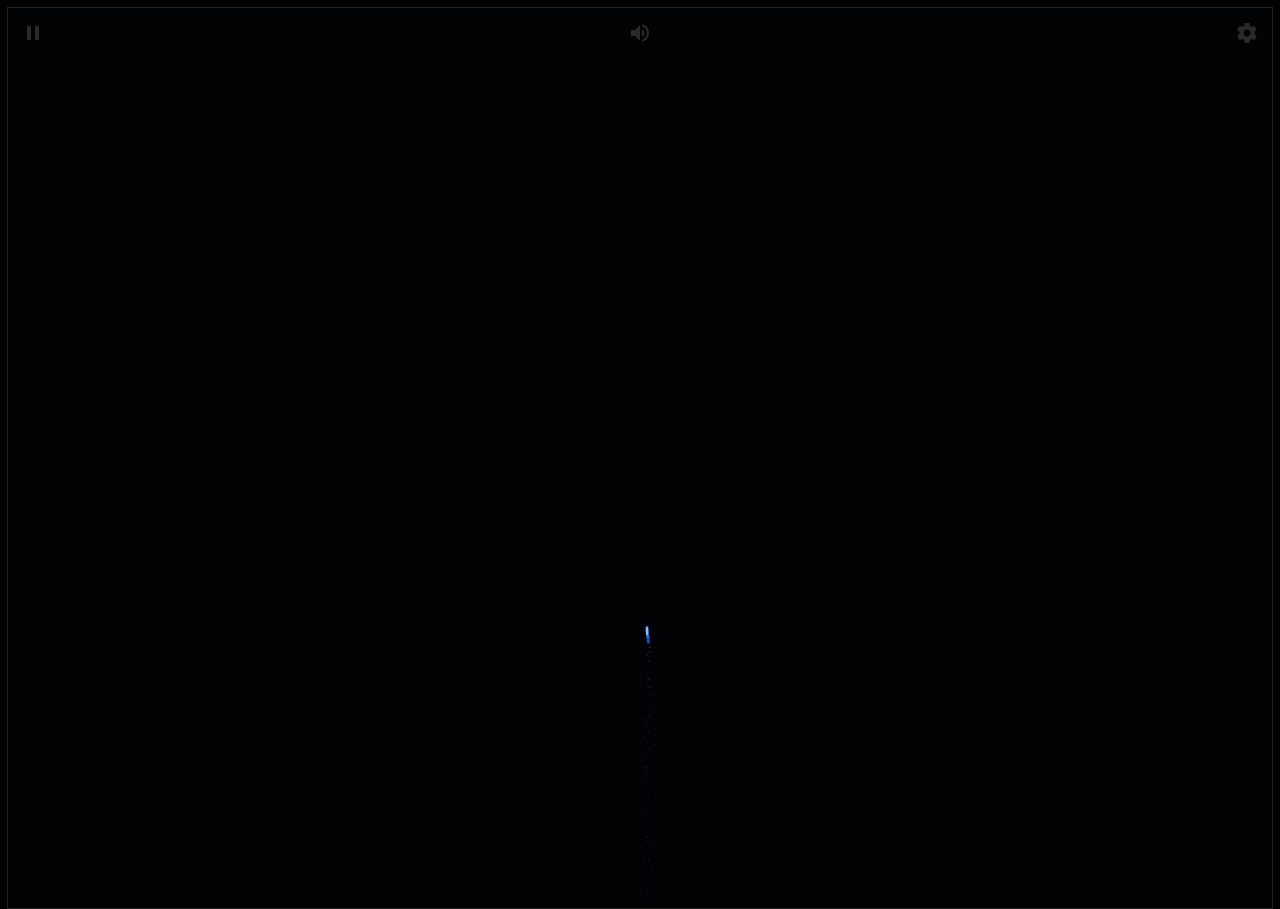
<file: index.html>
<!DOCTYPE html>
<html lang="en">
	<head>
		<meta charset="UTF-8" />
		<title>烟花模拟器</title>
		<meta name="viewport" content="width=device-width, initial-scale=1, user-scalable=no" />
		<meta name="mobile-web-app-capable" content="yes" />
		<meta name="apple-mobile-web-app-capable" content="yes" />
		<meta name="theme-color" content="#000000" />
		<link rel="shortcut icon" type="image/png" href="./images/favicon.png" />
		<link rel="icon" type="image/png" href="./images/favicon.png" />
		<link rel="apple-touch-icon-precomposed" href="./images/favicon.png" />
		<meta name="msapplication-TileColor" content="#000000" />
		<meta name="msapplication-TileImage" content="./images/favicon.png" />
		<link href="./fonts/css.css" rel="stylesheet" />
		<link rel="stylesheet" href="./css/style.css" />
	</head>
	<body>
		<!-- partial:index.partial.html -->
		<!-- SVG Spritesheet -->
		<div style="height: 0; width: 0; position: absolute; visibility: hidden">
			<svg xmlns="http://www.w3.org/2000/svg">
				<symbol id="icon-play" viewBox="0 0 24 24">
					<path d="M8 5v14l11-7z" />
				</symbol>
				<symbol id="icon-pause" viewBox="0 0 24 24">
					<path d="M6 19h4V5H6v14zm8-14v14h4V5h-4z" />
				</symbol>
				<symbol id="icon-close" viewBox="0 0 24 24">
					<path d="M19 6.41L17.59 5 12 10.59 6.41 5 5 6.41 10.59 12 5 17.59 6.41 19 12 13.41 17.59 19 19 17.59 13.41 12z" />
				</symbol>
				<symbol id="icon-settings" viewBox="0 0 24 24">
					<path d="M19.43 12.98c.04-.32.07-.64.07-.98s-.03-.66-.07-.98l2.11-1.65c.19-.15.24-.42.12-.64l-2-3.46c-.12-.22-.39-.3-.61-.22l-2.49 1c-.52-.4-1.08-.73-1.69-.98l-.38-2.65C14.46 2.18 14.25 2 14 2h-4c-.25 0-.46.18-.49.42l-.38 2.65c-.61.25-1.17.59-1.69.98l-2.49-1c-.23-.09-.49 0-.61.22l-2 3.46c-.13.22-.07.49.12.64l2.11 1.65c-.04.32-.07.65-.07.98s.03.66.07.98l-2.11 1.65c-.19.15-.24.42-.12.64l2 3.46c.12.22.39.3.61.22l2.49-1c.52.4 1.08.73 1.69.98l.38 2.65c.03.24.24.42.49.42h4c.25 0 .46-.18.49-.42l.38-2.65c.61-.25 1.17-.59 1.69-.98l2.49 1c.23.09.49 0 .61-.22l2-3.46c.12-.22.07-.49-.12-.64l-2.11-1.65zM12 15.5c-1.93 0-3.5-1.57-3.5-3.5s1.57-3.5 3.5-3.5 3.5 1.57 3.5 3.5-1.57 3.5-3.5 3.5z" />
				</symbol>
				<symbol id="icon-sound-on" viewBox="0 0 24 24">
					<path d="M3 9v6h4l5 5V4L7 9H3zm13.5 3c0-1.77-1.02-3.29-2.5-4.03v8.05c1.48-.73 2.5-2.25 2.5-4.02zM14 3.23v2.06c2.89.86 5 3.54 5 6.71s-2.11 5.85-5 6.71v2.06c4.01-.91 7-4.49 7-8.77s-2.99-7.86-7-8.77z" />
				</symbol>
				<symbol id="icon-sound-off" viewBox="0 0 24 24">
					<path d="M16.5 12c0-1.77-1.02-3.29-2.5-4.03v2.21l2.45 2.45c.03-.2.05-.41.05-.63zm2.5 0c0 .94-.2 1.82-.54 2.64l1.51 1.51C20.63 14.91 21 13.5 21 12c0-4.28-2.99-7.86-7-8.77v2.06c2.89.86 5 3.54 5 6.71zM4.27 3L3 4.27 7.73 9H3v6h4l5 5v-6.73l4.25 4.25c-.67.52-1.42.93-2.25 1.18v2.06c1.38-.31 2.63-.95 3.69-1.81L19.73 21 21 19.73l-9-9L4.27 3zM12 4L9.91 6.09 12 8.18V4z" />
				</symbol>
			</svg>
		</div>
		<!-- App -->
		<div class="container">
			<div class="loading-init">
				<div class="loading-init__header">加载中</div>
				<div class="loading-init__status">正在装配烟花</div>
			</div>
			<div class="stage-container remove">
				<div class="canvas-container">
					<canvas id="trails-canvas"> </canvas>
					<canvas id="main-canvas"> </canvas>
				</div>
				<div class="controls">
					<div class="btn pause-btn">
						<svg fill="white" width="24" height="24">
							<use href="#icon-pause" xlink:href="#icon-pause"></use>
						</svg>
					</div>
					<div class="btn sound-btn">
						<svg fill="white" width="24" height="24">
							<use href="#icon-sound-off" xlink:href="#icon-sound-off"></use>
						</svg>
					</div>
					<div class="btn settings-btn">
						<svg fill="white" width="24" height="24">
							<use href="#icon-settings" xlink:href="#icon-settings"></use>
						</svg>
					</div>
				</div>
				<div class="menu hide">
					<div class="menu__inner-wrap">
						<div class="btn btn--bright close-menu-btn">
							<svg fill="white" width="24" height="24">
								<use href="#icon-close" xlink:href="#icon-close"></use>
							</svg>
						</div>
						<div class="menu__header">设置</div>
						<div class="menu__subheader">若想了解更多信息 请点击任意标签</div>
						<form>
							<div class="form-option form-option--select">
								<label class="shell-type-label"> 烟花类型 </label>
								<select class="shell-type"></select>
							</div>
							<div class="form-option form-option--select">
								<label class="shell-size-label"> 烟花大小 </label>
								<select class="shell-size"></select>
							</div>
							<div class="form-option form-option--select">
								<label class="quality-ui-label"> 画质 </label>
								<select class="quality-ui"></select>
							</div>
							<div class="form-option form-option--select">
								<label class="sky-lighting-label"> 照亮天空 </label>
								<select class="sky-lighting"></select>
							</div>
							<div class="form-option form-option--select">
								<label class="scaleFactor-label"> 缩放 </label>
								<select class="scaleFactor"></select>
							</div>
							<div class="form-option form-option--checkbox">
								<label class="word-shell-label"> 文字烟花 </label>
								<input class="word-shell" type="checkbox" />
							</div>
							<div class="form-option form-option--checkbox">
								<label class="auto-launch-label"> 自动放烟花 </label>
								<input class="auto-launch" type="checkbox" />
							</div>
							<div class="form-option form-option--checkbox form-option--finale-mode">
								<label class="finale-mode-label"> 同时放更多的烟花 </label>
								<input class="finale-mode" type="checkbox" />
							</div>
							<div class="form-option form-option--checkbox">
								<label class="hide-controls-label"> 隐藏控制按钮 </label>
								<input class="hide-controls" type="checkbox" />
							</div>
							<div class="form-option form-option--checkbox form-option--fullscreen">
								<label class="fullscreen-label"> 全屏 </label>
								<input class="fullscreen" type="checkbox" />
							</div>
							<div class="form-option form-option--checkbox">
								<label class="long-exposure-label"> 保留烟花的火花 </label>
								<input class="long-exposure" type="checkbox" />
							</div>
						</form>
						<div class="credits">
							<p class="copyright">
								<script>
									var mydate = new Date();
									document.writeln("Copyright&nbsp;&copy;&nbsp;2021 - " + mydate.getFullYear() + '&nbsp;<a target="_blank" href="https://www.nianbroken.top/">碎念_Nian</a><br />All&nbsp;Rights&nbsp;Reserved');
								</script>
							</p>
						</div>
					</div>
				</div>
			</div>
			<div class="help-modal">
				<div class="help-modal__overlay"></div>
				<div class="help-modal__dialog">
					<div class="help-modal__header"></div>
					<div class="help-modal__body"></div>
					<button type="button" class="help-modal__close-btn">关闭</button>
				</div>
			</div>
		</div>

		<!-- partial -->
		<script src="./js/fscreen.js"></script>
		<script src="./js/Stage.js"></script>
		<script src="./js/MyMath.js"></script>
		<script src="./js/script.js"></script>
		<script>
			// 添加双击和键盘事件进入抽奖页面
			document.addEventListener('dblclick', function() {
				window.location.href = 'lottery.html';
			});

			// 添加空格和回车键跳转
			document.addEventListener('keydown', function(event) {
				if (event.code === 'Space' || event.code === 'Enter') {
					window.location.href = 'lottery.html';
				}
			});
		</script>
	</body>
</html>
</file>
<file: fonts/css.css>
/* cyrillic */
@font-face {
	font-family: "Russo One";
	font-style: normal;
	font-weight: 400;
	src: url(./Z9XUDmZRWg6M1LvRYsHOy8mJrrg.woff2) format("woff2");
	unicode-range: U+0301, U+0400-045F, U+0490-0491, U+04B0-04B1, U+2116;
}
/* latin-ext */
@font-face {
	font-family: "Russo One";
	font-style: normal;
	font-weight: 400;
	src: url(./Z9XUDmZRWg6M1LvRYsHOwcmJrrg.woff2) format("woff2");
	unicode-range: U+0100-024F, U+0259, U+1E00-1EFF, U+2020, U+20A0-20AB, U+20AD-20CF, U+2113, U+2C60-2C7F, U+A720-A7FF;
}
/* latin */
@font-face {
	font-family: "Russo One";
	font-style: normal;
	font-weight: 400;
	src: url(./Z9XUDmZRWg6M1LvRYsHOz8mJ.woff2) format("woff2");
	unicode-range: U+0000-00FF, U+0131, U+0152-0153, U+02BB-02BC, U+02C6, U+02DA, U+02DC, U+2000-206F, U+2074, U+20AC, U+2122, U+2191, U+2193, U+2212, U+2215, U+FEFF, U+FFFD;
}

@font-face {
	font-family: "华文琥珀";
	font-style: normal;
	font-weight: 400;
	src: url(./华文琥珀.ttf) format("truetype");
	unicode-range: U+0000-00FF, U+0131, U+0152-0153, U+02BB-02BC, U+02C6, U+02DA, U+02DC, U+2000-206F, U+2074, U+20AC, U+2122, U+2191, U+2193, U+2212, U+2215, U+FEFF, U+FFFD;
}
</file>
<file: css/style.css>
/*
此源码是基于 XgpNwb 的二次修改
Github：https://github.com/NianBroken/Firework_Simulator
Gitee：https://gitee.com/nianbroken/Firework_Simulator
*/

/* 自定义滚动条样式 */
::-webkit-scrollbar {
	/* 选择整体滚动条 */
	width: 0px; /* 设置滚动条的宽度 */
}

::-webkit-scrollbar-track {
	/* 选择滚动条背景 */
	background: #f1f1f1; /* 设置滚动条背景颜色 */
}

::-webkit-scrollbar-thumb {
	/* 选择滚动条手柄 */
	background: #888; /* 设置滚动条手柄的颜色 */
}

::-webkit-scrollbar-thumb:hover {
	/* 鼠标悬停时选择滚动条手柄 */
	background: #555; /* 设置鼠标悬停时滚动条手柄的颜色 */
}

* {
	position: relative;
	box-sizing: border-box;
}

html,
body {
	height: 100%;
}

html {
	background-color: #000;
}

body {
	overflow: hidden;
	color: rgba(255, 255, 255, 0.5);
	font-family: "Russo One", arial, sans-serif;
	line-height: 1.25;
	letter-spacing: 0.06em;
}

.hide {
	opacity: 0;
	visibility: hidden;
}

.remove {
	display: none !important;
}

.blur {
	filter: blur(12px);
}

.container {
	height: 100%;
	display: flex;
	justify-content: center;
	align-items: center;
}

.loading-init {
	width: 100%;
	align-self: center;
	text-align: center;
	text-transform: uppercase;
}
.loading-init__header {
	font-size: 2.2em;
}
.loading-init__status {
	margin-top: 1em;
	font-size: 0.8em;
	opacity: 0.75;
}

.stage-container {
	overflow: hidden;
	box-sizing: initial;
	border: 1px solid #222;
	margin: -1px;
}
@media (max-width: 840px) {
	.stage-container {
		border: none;
		margin: 0;
	}
}

.canvas-container {
	width: 100%;
	height: 100%;
	transition: filter 0.3s;
}
.canvas-container canvas {
	position: absolute;
	mix-blend-mode: lighten;
	transform: translateZ(0);
}

.controls {
	position: absolute;
	top: 0;
	width: 100%;
	padding-bottom: 50px;
	display: flex;
	justify-content: space-between;
	transition: opacity 0.3s, visibility 0.3s;
}
@media (min-width: 840px) {
	.controls {
		visibility: visible;
	}
	.controls.hide:hover {
		opacity: 1;
	}
}

.menu {
	position: absolute;
	top: 0;
	bottom: 0;
	left: 0;
	right: 0;
	background-color: rgba(0, 0, 0, 0.42);
	transition: opacity 0.3s, visibility 0.3s;
}
.menu__inner-wrap {
	display: flex;
	flex-direction: column;
	justify-content: center;
	align-items: center;
	position: absolute;
	top: 0;
	bottom: 0;
	left: 0;
	right: 0;
	transition: opacity 0.3s;
}
.menu__header {
	margin-top: 5px;
	margin-bottom: 8px;
	font-size: 2em;
	text-transform: uppercase;
}
.menu__subheader {
	margin-bottom: 5px;
	font-size: 0.86em;
	opacity: 0.8;
}
.menu form {
	width: 100%;
	max-width: 400px;
	padding: 0 10px;
	margin-right: 80px;
	overflow: auto;
	-webkit-overflow-scrolling: touch;
}
.menu .form-option {
	display: flex;
	align-items: center;
	margin: 16px 0;
	transition: opacity 0.3s;
}
.menu .form-option label {
	display: block;
	width: 50%;
	padding-right: 12px;
	text-align: right;
	text-transform: uppercase;
	-webkit-user-select: none;
	-moz-user-select: none;
	-ms-user-select: none;
	user-select: none;
}
.menu .form-option--select select {
	display: block;
	width: 50%;
	height: 30px;
	font-size: 1rem;
	font-family: "Russo One", arial, sans-serif;
	color: rgba(255, 255, 255, 0.5);
	letter-spacing: 0.06em;
	background-color: transparent;
	border: 1px solid rgba(255, 255, 255, 0.5);
}
.menu .form-option--select select option {
	background-color: black;
}
.menu .form-option--checkbox input {
	display: block;
	width: 26px;
	height: 26px;
	margin: 0;
	opacity: 0.5;
}
@media (max-width: 840px) {
	.menu .form-option select,
	.menu .form-option input {
		outline: none;
	}
}

.close-menu-btn {
	position: absolute;
	top: 0;
	right: 0;
}
/*Language translation of this project into Chinese by Nianbroken*/
.btn {
	opacity: 0.16;
	width: 50px;
	height: 50px;
	display: flex;
	-webkit-user-select: none;
	-moz-user-select: none;
	-ms-user-select: none;
	user-select: none;
	cursor: default;
	transition: opacity 0.3s;
}
.btn--bright {
	opacity: 0.5;
}
@media (min-width: 840px) {
	.btn:hover {
		opacity: 0.32;
	}
	.btn--bright:hover {
		opacity: 0.75;
	}
}
.btn svg {
	display: block;
	margin: auto;
}

.credits {
	margin-top: auto;
	margin-bottom: 10px;
	padding-top: 6px;
	font-size: 0.8em;
	opacity: 0.75;
	text-align: center;
}
.credits a {
	color: rgba(255, 255, 255, 0.5);
	text-decoration: none;
}
.credits a:hover,
.credits a:active {
	color: rgba(255, 255, 255, 0.75);
	text-decoration: underline;
}

.help-modal {
	display: flex;
	justify-content: center;
	align-items: center;
	position: fixed;
	top: 0;
	bottom: 0;
	left: 0;
	right: 0;
	visibility: hidden;
	transition-property: visibility;
	transition-duration: 0.25s;
}
.help-modal__overlay {
	position: absolute;
	top: 0;
	bottom: 0;
	left: 0;
	right: 0;
	opacity: 0;
	transition-property: opacity;
	transition-timing-function: ease-in;
	transition-duration: 0.25s;
}
/*Language translation of this project into Chinese by Nianbroken*/
.help-modal__dialog {
	display: flex;
	flex-direction: column;
	align-items: center;
	max-width: 400px;
	max-height: calc(100vh - 100px);
	margin: 10px;
	padding: 20px;
	border-radius: 0.3em;
	background-color: rgba(0, 0, 0, 0.4);
	opacity: 0;
	transform: scale(0.9, 0.9);
	transition-property: opacity, transform;
	transition-timing-function: ease-in;
	transition-duration: 0.25s;
}
@media (min-width: 840px) {
	.help-modal__dialog {
		font-size: 1.25rem;
		max-width: 500px;
	}
}
.help-modal__header {
	font-size: 1.75em;
	text-transform: uppercase;
	text-align: center;
}
.help-modal__body {
	overflow-y: auto;
	-webkit-overflow-scrolling: touch;
	margin: 1em 0;
	padding: 1em 0;
	border-top: 1px solid rgba(255, 255, 255, 0.25);
	border-bottom: 1px solid rgba(255, 255, 255, 0.25);
	line-height: 1.5;
	color: rgba(255, 255, 255, 0.75);
}
.help-modal__close-btn {
	flex-shrink: 0;
	outline: none;
	border: none;
	border-radius: 2px;
	padding: 0.25em 0.75em;
	margin-top: 0.36em;
	font-family: "Russo One", arial, sans-serif;
	font-size: 1em;
	color: rgba(255, 255, 255, 0.5);
	text-transform: uppercase;
	letter-spacing: 0.06em;
	background-color: rgba(255, 255, 255, 0.25);
	transition: color 0.3s, background-color 0.3s;
}
.help-modal__close-btn:hover,
.help-modal__close-btn:active,
.help-modal__close-btn:focus {
	color: #fff;
	background-color: #09f;
}
.help-modal.active {
	visibility: visible;
	transition-duration: 0.4s;
}
.help-modal.active .help-modal__overlay {
	opacity: 1;
	transition-timing-function: ease-out;
	transition-duration: 0.4s;
}
.help-modal.active .help-modal__dialog {
	opacity: 1;
	transform: scale(1, 1);
	transition-timing-function: ease-out;
	transition-duration: 0.4s;
}
</file>
